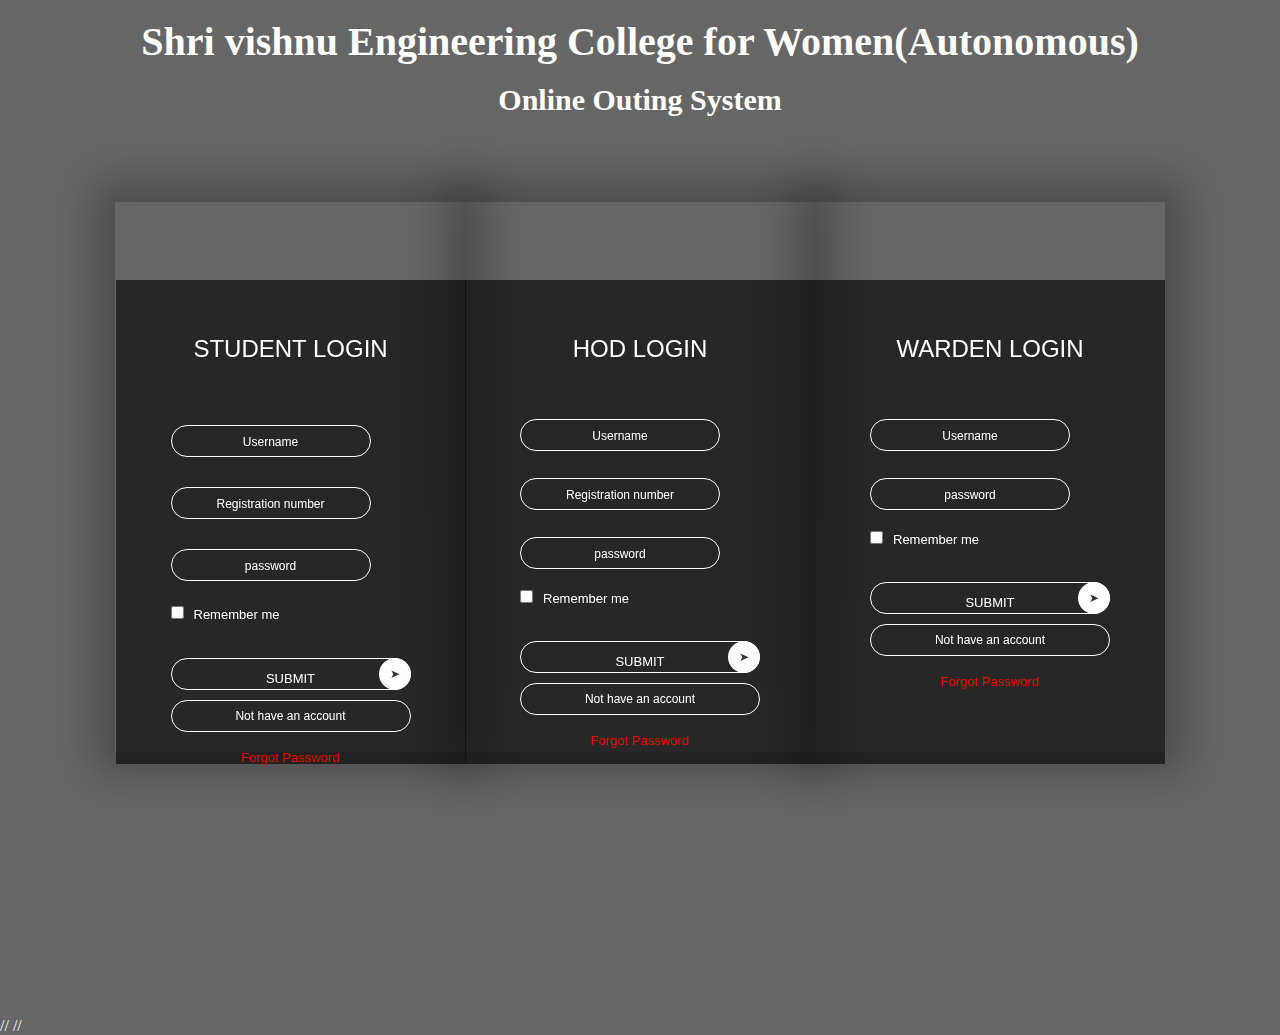
<file: index.html>
<!DOCTYPE html>
<html lang="en">
<head>
    <meta charset="UTF-8">
    <title>Login</title>
    <link rel="stylesheet" href="style.css">
   
    
</head>
<body class = "bd">

    <span><h1 class = "heading">Shri vishnu Engineering College for Women(Autonomous)</h2></span>
    <span><h2 class = "heading1">Online Outing System</h2></span>
    
    <div class="container">
        
        <!-- <h1><b>  Shri vishnu Engineering College for Women(Autonomous)</b></h1> -->
        
        <div class="card">
            <div class="inner-box" id = "card">
                <div class="card-front">
                    <h2> STUDENT LOGIN</h2><br><br>
                    <form action="">
                        <input type="text" placeholder="Username"style = "height: 32px;width: 200px;" class = "input-box"><br><br> 
                        <input type="text" placeholder="Registration number"style = "height: 32px;width: 200px;" class = "input-box"><br><br>
                        <input type="password"placeholder = "password"style = "height: 32px;width: 200px;" class = "input-box"><br><br>
                        <input type="checkbox"><span>Remember me</span>
                        <button align = "center" class = "submit-btn"><a href = "studentrequest.html">SUBMIT</a></button><br>
                        
                    </form>
                    <button type = "button" class = "btn" onclick = "openRegister()">Not have an account</button><br>
                    <a href="" style = "color: red;">Forgot Password</a>
                </div>

                    <div class="card-back">
                    <h2> STUDENT SIGNUP</h2><br><br>
                    <form action="">
                        <input type="text" placeholder="Username" style = "height: 32px;width: 200px;" class = "input-box"><br><br>
                        <input type="text" placeholder="Registration number"style = "height: 32px;width: 200px;" class = "input-box"><br><br>
                        <input type="text" placeholder="Branch"style = "height: 32px;width: 200px;" class = "input-box"><br><br>
                        <input type="password"placeholder = "password"style = "height: 32px;width: 200px;" class = "input-box"><br><br>
                        <input type="checkbox"><span class = "rem1">Remember me</span>
                        <button align = "center" class = "submit-btn1">Create Account</button><br>
                        
                    </form>
                    <button type = "button" class = "btn" onclick = "openLogin()">I have an account</button><br>
                    <a href="" style = "color: red;">Forgot Password</a>
                </div>
            </div>
        </span>
        </div>

        <div class="card">
            <span>
            <div class="inner-box" id = "card1">
                <div class="card-front">
                    <h2> HOD LOGIN</h2><br><br>
                    <form action="">
                        <input type="text" placeholder="Username" style = "height: 32px;width: 200px;"class = "input-box"><br><br>
                        <input type="text" placeholder="Registration number"style = "height: 32px;width: 200px;"class = "input-box"><br><br>
                        <input type="password"placeholder = "password"style = "height: 32px;width: 200px;"class = "input-box"><br><br>
                        <input type="checkbox"><span>Remember me</span>
                        <button align = "center"class = "submit-btn"><a href = "approval.html">SUBMIT</a></button><br>
                        
                    </form>
                    <button type = "button" class = "btn"  onclick = "openRegister1()">Not have an account</button><br>
                    <a href="" style = "color: red;">Forgot Password</a>
                </div>

                    <div class="card-back">
                        <h2> HOD SIGNUP</h2><br><br>
                        <form action="">
                            <input type="text" placeholder="Username" style = "height: 32px;width: 200px;" class = "input-box"><br><br>
                            <input type="text" placeholder="Registration number"style = "height: 32px;width: 200px;" class = "input-box"><br><br>
                            <!-- <input type="text" placeholder="Branch"style = "height: 40px;width: 200px;" class = "input-box"><br><br> -->
                            <input type="password"placeholder = "password"style = "height: 32px;width: 200px;" class = "input-box"><br><br>
                            <input type="checkbox"><span>Remember me</span>
                            <button align = "center" class = "submit-btn">Create Account</button><br>
                            
                        </form>
                        <button type = "button" class = "btn" onclick = "openLogin1()">I have an account</button><br>
                        <a href="" style = "color: red;">Forgot Password</a>   
                    </div>
                </div>
            </div>
        </span>
       
        <div class="card">
            <span>
            <div class="inner-box" id = "card2">
                <div class="card-front">
                    <h2> WARDEN LOGIN</h2><br><br>
                    <form action="">
                        <input type="text" placeholder="Username" style = "height: 32px;width: 200px;"class = "input-box"><br><br>
                        <!-- <input type="text" placeholder="Registration number"style = "height: 40px;width: 200px;"class = "input-box"><br><br> -->
                        <input type="password"placeholder = "password"style = "height: 32px;width: 200px;"class = "input-box"><br><br>
                        <input type="checkbox"><span>Remember me</span>
                        <button align = "center"class = "submit-btn"><a href = "warden1.html">SUBMIT</a></button><br>
                        
                    </form>
                    <button type = "button" class = "btn"  onclick = "openRegister2()">Not have an account</button><br>
                    <a href="" style = "color: red;">Forgot Password</a>
                </div>            
                    <div class="card-back">
                        <h2> WARDEN SIGNUP</h2><br><br>
                        <form action="">
                            <input type="text" placeholder="Username" style = "height: 32px;width: 200px;" class = "input-box"><br><br>
                            <!-- <input type="text" placeholder="Registration number"style = "height: 40px;width: 200px;" class = "input-box"><br><br> -->
                            <!-- <input type="text" placeholder="Branch"style = "height: 40px;width: 200px;" class = "input-box"><br><br> -->
                            <input type="password"placeholder = "password"style = "height:32px;width: 200px;" class = "input-box"><br><br>
                            <input type="checkbox"><span>Remember me</span>
                            <button align = "center" class = "submit-btn">Create Account</button><br>
                            
                        </form>
                        <button type = "button" class = "btn" onclick = "openLogin2()">I have an account</button><br>
                        <a href="" style = "color: red;">Forgot Password</a>
                    </div>
                </div>
            </div>
        </div>    
    
    </span>
    <script>
        var card = document.getElementById("card");
        function openRegister(){
            card.style.transform = "rotateY(-180deg)";
        }
        function openLogin(){
            card.style.transform = "rotateY(0deg)";
        }
    // </script>
    // <script>
        var card1 = document.getElementById("card1");
        function openRegister1(){
            card1.style.transform = "rotateY(-180deg)";
        }
        function openLogin1(){
            card1.style.transform = "rotateY(0deg)";
        }
    // </script>
    // <script>
        var card2 = document.getElementById("card2");
        function openRegister2(){
            card2.style.transform = "rotateY(-180deg)";
        }
        function openLogin2(){
            card2.style.transform = "rotateY(0deg)";
        }
    </script>
    </div>
</html>
</file>
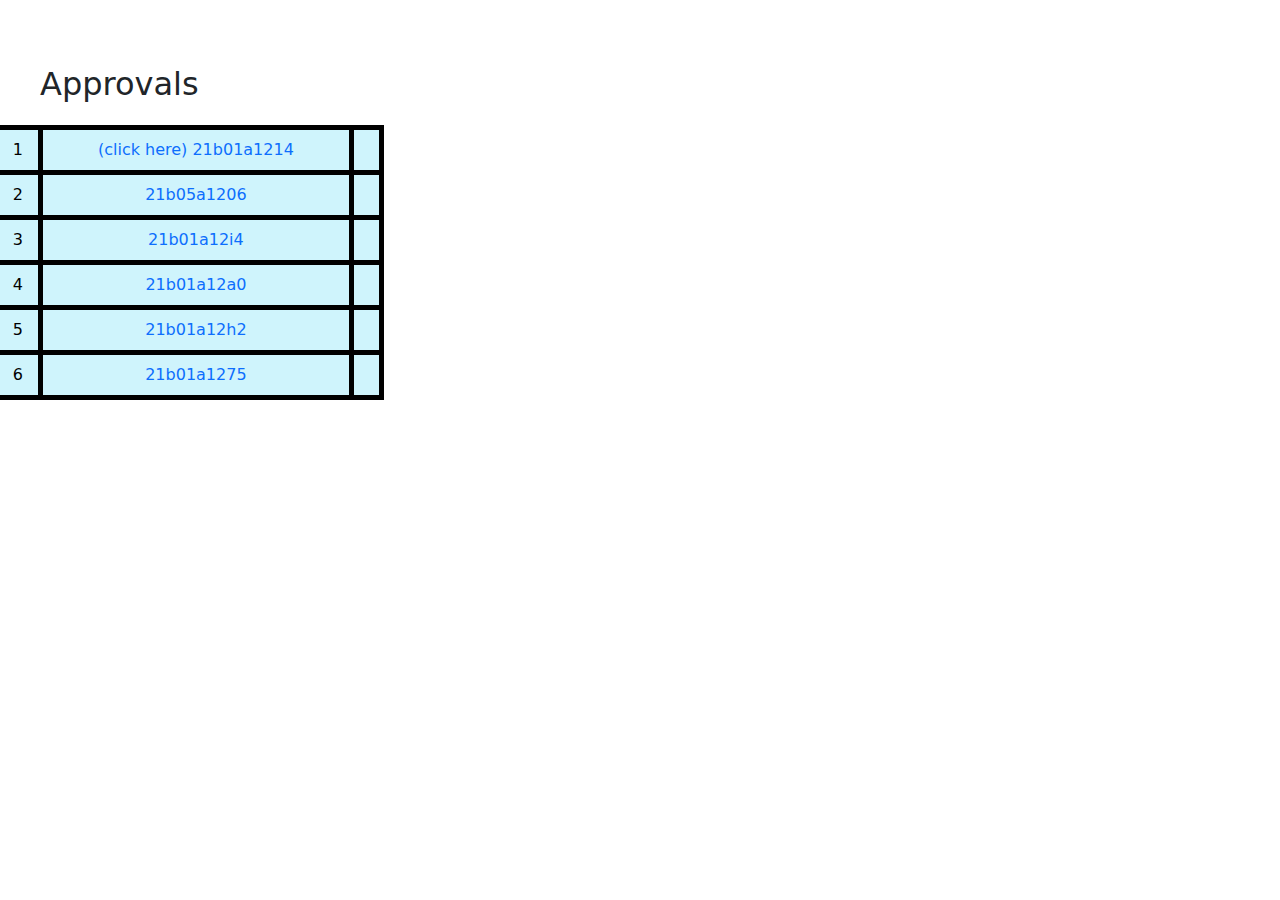
<file: approval.html>
<!DOCTYPE html>
<html lang="en">

<head>
    <meta charset="UTF-8">
    <meta http-equiv="X-UA-Compatible" content="IE=edge">
    <meta name="viewport" content="width=device-width, initial-scale=1.0">
    <title>Approval</title>
    <link rel="stylesheet" href="https://cdn.jsdelivr.net/npm/bootstrap@5.2.2/dist/css/bootstrap.min.css">
    <script src="https://cdn.jsdelivr.net/npm/bootstrap@5.2.2/dist/js/bootstrap.min.js"></script>
    <link rel="stylesheet" href="approvals.css">
    <script>

        function r() {
            var r = document.getElementById('reject')
            reject.style.visibility = "visible"


        }
        function f() {
            var t = document.getElementById('card')


            t.style.visibility = "visible";

        };
        function pre() {
            var h = document.getElementById('h1')
            var rt = document.getElementById('rt')
            h.style.visibility = "visible"
            rt.style.visibility = "visible"
        }
        function accept(){
            alert('Approved and Sent to Warden')
        }
    </script>
</head>

<body>
    <div class="row">
        <h2 class="h2">Approvals</h2>

        <table class="table table-info" id="f">
            <tr>
                <td>1</td>
                <td><a href="#" onclick="f()">(click here) 21b01a1214</a></td>
                <td></td>
            </tr>
            <tr>
                <td>2</td>
                <td><a href="#"> 21b05a1206</a></td>
                <td></td>
            </tr>
            <tr>
                <td>3</td>
                <td><a href="#"> 21b01a12i4</a></td>
                <td></td>
            </tr>
            <tr>
                <td>4</td>
                <td><a href="#"> 21b01a12a0</a></td>
                <td></td>
            </tr>
            <tr>
                <td>5</td>
                <td><a href="#"> 21b01a12h2</a></td>
                <td></td>
            </tr>
            <tr>
                <td>6</td>
                <td><a href="#"> 21b01a1275</a></td>
                <td></td>
            </tr>
        </table>





        <div class="card card text-center col-4" style="width: 18rem; visibility: hidden; " id="card">
            <div class="card-body">
                <a href="#" class="btn btn-secondary" onclick="pre()">Pre Outings</a><br><br>
                <h5 class="card-title">Student Approval</h5>
                <b class="card-text">
                    Name: Sneha <br><br>
                    Reason: Fever
                </b> <br><br>
                
                <a href="#" class="btn btn-success popup" onclick="accept()">Accept</a>
               
                <a href="#" class="btn btn-danger" id="r" onclick="r()">Reject</a>
                <input type="text" name="" id="reject" placeholder="reason" style="visibility: hidden;">
            </div>
        </div>
    </div>

    <div>
        <table style="width: 50%;visibility: hidden;" class="table table-striped" id="rt">
            <center style="visibility: hidden;">
                <p class="h1" id="h1" style="color: white;">PREVIOUS OUTINGS</p>
            </center>
            <tr>
                <th>From</th>
                <th>To</th>
                <th>Reason</th>
                <th>Place</th>
            </tr>
            <tr>
                <td>28/05/22</td>
                <td>01/06/22</td>
                <td>Fever</td>
                <td>Amalapuram</td>
            </tr>
            <tr>
                <td>11/08/22</td>
                <td>16/08/22</td>
                <td>Festival</td>
                <td>Amalapuram</td>
            </tr>
            <tr>
                <td>31/10/22</td>
                <td>7/10/22</td>
                <td>marriage</td>
                <td>Amalapuram</td>
            </tr>
        </table>
    </div>

</body>

</html>
</file>
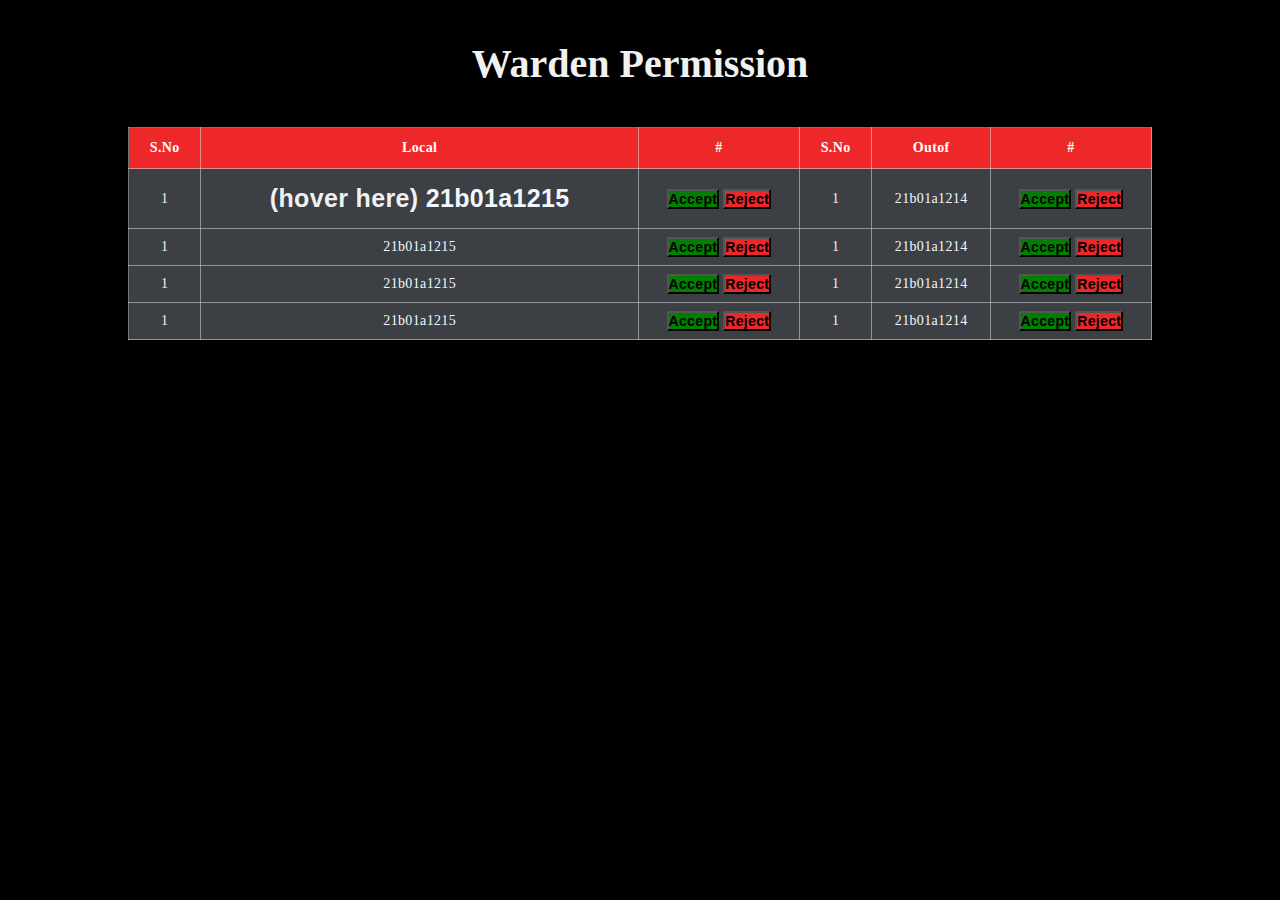
<file: warden1.html>
<!DOCTYPE html>
<html lang="en">
<head>
    <meta charset="UTF-8">
    <meta http-equiv="X-UA-Compatible" content="IE=edge">
    <meta name="viewport" content="width=, initial-scale=1.0">
    <title>Document</title>
    <link rel="stylesheet" href="warden.css">
    <script>
        function h(){
                alert('permission Accepted');
        }
        function hr(){
            alert('permission rejected');
        }
    </script>
</head>
<body>
    <div class="table-container">
        <h1 class="heading">Warden Permission</h1>
        <table class = "table">
            <thead>
                <tr>
                    <th>S.No</th>
                     <th>Local</th>
                     <th>#</th>
                     <th>S.No</th>
                     <th>Outof</th>
                     <th>#</th>
                </tr>
            </thead>
            <tbody>
                <tr>
                    <td data-label = "S.No">1</td>
                    <td data-label = "Local">
                        <!-- <a href="#" style = "color :aliceblue">21b01a1215</a></td> -->
                        <div id = "tooltip">
                            <span id = "reason" style="color :black">Reason : <br>Shopping</span>(hover here)
                            <span style = "color :aliceblue">21b01a1215</span>
                        </div>
                    <td data-label="#"><button class = "green" id="h" onclick="h()">Accept</button>
                   <button class = "red" onclick="hr()">Reject</button>
                    <td data-label="S.No">1</td>
                    <td data-label="OutOf"><a href="#" style = "color :aliceblue">21b01a1214</a></td>
                    <td data-label="#"><button class = "green"id="h" onclick="h()">Accept</button>
                        <button class = "red"onclick="hr()">Reject</button>

                </tr>
                <tr>
                    <td data-label = "S.No">1</td>
                    <td data-label = "Local"><a href="#" class = "" style = "color :aliceblue">21b01a1215</a></td>
                    <td data-label="#"><button class = "green"id="h" onclick="h()">Accept</button>
                   <button class = "red"onclick="hr()">Reject</button>
                    <td data-label="S.No">1</td>
                    <td data-label="OutOf"><a href="#"style = "color :aliceblue">21b01a1214</a></td>
                    <td data-label="#"><button class = "green"id="h" onclick="h()">Accept</button>
                        <button class = "red"onclick="hr()">Reject</button>

                </tr>
                <tr>
                    <td data-label = "S.No">1</td>
                    <td data-label = "Local"><a href="#"style = "color :aliceblue">21b01a1215</a></td>
                    <td data-label="#"><button class = "green"id="h" onclick="h()">Accept</button>
                   <button class = "red"onclick="hr()">Reject</button>
                    <td data-label="S.No">1</td>
                    <td data-label="OutOf"><a href="#"style = "color :aliceblue">21b01a1214</a></td>
                    <td data-label="#"><button class = "green"id="h" onclick="h()">Accept</button>
                        <button class = "red"onclick="hr()">Reject</button>

                </tr>
                <tr>
                    <td data-label = "S.No">1</td>
                    <td data-label = "Local"><a href="#"style = "color :aliceblue">21b01a1215</a></td>
                    <td data-label="#"><button class = "green"id="h" onclick="h()">Accept</button>
                   <button class = "red"onclick="hr()">Reject</button>
                    <td data-label="S.No">1</td>
                    <td data-label="OutOf"><a href="#"style = "color :aliceblue">21b01a1214</a></td>
                    <td data-label="#"><button class = "green"id="h" onclick="h()">Accept</button>
                        <button class = "red"onclick="hr()">Reject</button>

                </tr>
            </tbody>

        </table>
    </div>
</body>
</html>
</file>
<file: style.css>
.bd{
    background-image:linear-gradient(rgba(0,0,0,0.6),rgba(0,0,0,0.6)),url(https://researchleap.com/wp-content/uploads/2021/03/communication-in-online-classroom.jpg);
    background-size: cover;
    background-repeat: no-repeat;
}


*{
    margin : 0;
    padding: 0;
    
    /* background: rgb(187,187,245); */
    color:#fff;
}
.heading{
    margin: 0px;
    margin-left: 0.1px;
    text-align: center;
    font-size: 40px;
}
.heading1{
    font-size: 30px;
    text-align: center;
}

.container{
    width: 100%;
    height: 100vh;
    font-family: sans-serif;
    display: flex;
    align-items: center;
    justify-content: center;
   

}
.card, .card1, .card2{
    width : 350px;
    height : 550px; /* changed */
    box-shadow : 0 0 40px 20px rgba(0,0,0,0.26);
    perspective : 1000px;
    margin-bottom: 180px;
}
#card{
    margin-top: 78px;
    margin-left: 0.5px;
}
.inner-box{
    margin-top: 60px;;
    position: relative;
    width : 100%;
    height: 80%;
    transform-style: preserve-3d;
    transition :transform 1s;

}
.card-front, .card-back{
    position: absolute;
    width : 100%;
    height: 110%;
    background-position: center;
    background-size: cover;
    background-image: linear-gradient(rgba(12, 12, 12, 0.7),rgba(14, 13, 13, 0.7));
    padding: 55px;
    box-sizing: border-box;
    backface-visibility: hidden;


}
.card-back{
    transform: rotateY(180deg);
}
input{
    border-radius: 5px;
}
.card h2{
    font-weight: normal;
    font-size: 24px;
    text-align: center;
    margin-bottom: 20px;
}
.input-box{
    width : 100%;
    background: transparent;
    border: 1px solid #fff;
    margin : 6px 0;
    height : 20px;
    border-radius: 20px;
    padding: 0 10px;
    box-sizing: border-box;
    outline: none;
    text-align: center;
    color :#fff
}
::placeholder{
    color:#fff;
    font-size: 12px;
}
button{
    width : 100%;
    background:transparent;
    border: 1px solid #fff;
    margin:35px 0 10px;
    height : 32px; /* changed */
    font-size: 12px;
    border-radius: 20px;
    padding: 0 10px;
    box-sizing: border-box;
    outline: none;
    color: #fff;
    cursor: pointer;
}
.submit-btn{
    position: relative;
}
.submit-btn::after{
    content : '\27a4';
    color:#333;
    line-height : 32px;
    width:32px;
    border-radius: 50%;
    background: #fff;
    position: absolute;
    right :-1px;
    top:-1px;

}
span{
    font-size: 13px;
    margin-left: 10px;

}
.card .btn{
    margin-top: 0px;
}
.card a{
    color: #fff;
    text-decoration: none;
    display: block;
    text-align: center;
    font-size: 13px;
    margin-top: 8px;
}
.submit-btn1{
    margin-top: 10px;
}
.rem1{
    margin-top: 10px;
}
</file>
<file: approvals.css>
body{
    background-image: url(https://coolbackgrounds.io/images/backgrounds/index/ranger-4df6c1b6.png);
    background-repeat: no-repeat;
    background-size: cover;
}
table,th, td {
    border:5px solid black;
 }
.h2{
    margin-left: 40px;
    margin-top: 5%;
}
.table{
    /* margin-left: 20px; */
    text-align: center;
    margin: 5px;
    border-collapse: collapse;
    height: 50%;
    width: 30%;
    margin-top: 1%;
    border: 5px solid black;
}
.table a{
    
    text-decoration: none;
}
.table a:hover{
        background-color:pink;
}
#rt{
    text-align: center;
    margin-left: 25%;
    margin-right: 45%;
    color: white;
   
}

.popup {
    position: relative;
    display: inline-block;
    cursor: pointer;
    -webkit-user-select: none;
    -moz-user-select: none;
    -ms-user-select: none;
    user-select: none;
  }
  
  /* The actual popup */
  .popup .popuptext {
    visibility: hidden;
    width: 160px;
    background-color: #555;
    color: #fff;
    text-align: center;
    border-radius: 6px;
    padding: 8px 0;
    position: absolute;
    z-index: 1;
    bottom: 125%;
    left: 50%;
    margin-left: -80px;
  }
  
  /* Popup arrow */
  .popup .popuptext::after {
    content: "";
    position: absolute;
    top: 100%;
    left: 50%;
    margin-left: -5px;
    border-width: 5px;
    border-style: solid;
    border-color: #555 transparent transparent transparent;
  }
  
  /* Toggle this class - hide and show the popup */
  .popup .show {
    visibility: visible;
    -webkit-animation: fadeIn 1s;
    animation: fadeIn 1s;
  }
  
  /* Add animation (fade in the popup) */
  @-webkit-keyframes fadeIn {
    from {opacity: 0;} 
    to {opacity: 1;}
  }
  
  @keyframes fadeIn {
    from {opacity: 0;}
    to {opacity:1 ;}
  }
</file>
<file: warden.css>
*{
    margin: 0;
    padding: 0;
    box-sizing: border-box;
}
body{
    background-color: black;
    
}
.table-container{
    padding: 0 10%;
    margin : 40px auto 0;
}
.heading{
    font-size: 40px;
    text-align: center;
    color: #f1f1f1;
    margin-bottom: 40px;
}
.table{
    width : 100%;
    border-collapse: collapse;

}
.table thead{
    background-color: #ee2828;

}
.table thead tr th{
    font-size: 14px;
    font-weight: 600;
    letter-spacing: 0.35px;
    color:#FFFFFF;
    opacity: 1;
    padding: 12px;
    vertical-align: top;
    border : 1px solid #dee2e685;

}
.table tbody tr td{
    font-size: 14px;
    letter-spacing: 0.35px;
    font-weight: normal;
    color: #f1f1f1;
    background-color: #3c3f44;
    padding: 8px;
    text-align: center;
    border : 1px solid #dee2e685;
}
.table .green{
    font-size: 14px;
    font-weight: bold;
    letter-spacing: 0.35px;
    color : black;
    background-color: green;

    
}
.table .red{
    font-size: 14px;
    font-weight: bold;
    letter-spacing: 0.35px;
    color : black;
    background-color: #ee2828;
}
a{
    text-decoration: none;
}
#tooltip{
    position: relative;
    cursor: pointer;
    
    padding: 7px;
    font-size: 25px;
    font-weight: bold;
    font-family: sans-serif;
}
#reason{
    position: absolute;
    left: 50%;
    top: 0;
    transform: translateX(-50%);
    background-color: #f1f1f1;
    color: #FFFFFF;
    white-space: nowrap;
    padding: 10px 15px;
    border-radius: 7px;
    visibility: hidden;
    opacity: 0;
    transition: opacity 0.5s ease;

}
#reason ::after{
    content : "";
    position: absolute;
    left: 50%;
    top : 100%;
    transform: translateX(-50%);
    border : 15px solid;
    border-color: #000 #0000 #0000 #0000;
}
#tooltip:hover #reason{
    top : -130%;
    visibility: visible;
    opacity: 1;
}
</file>
